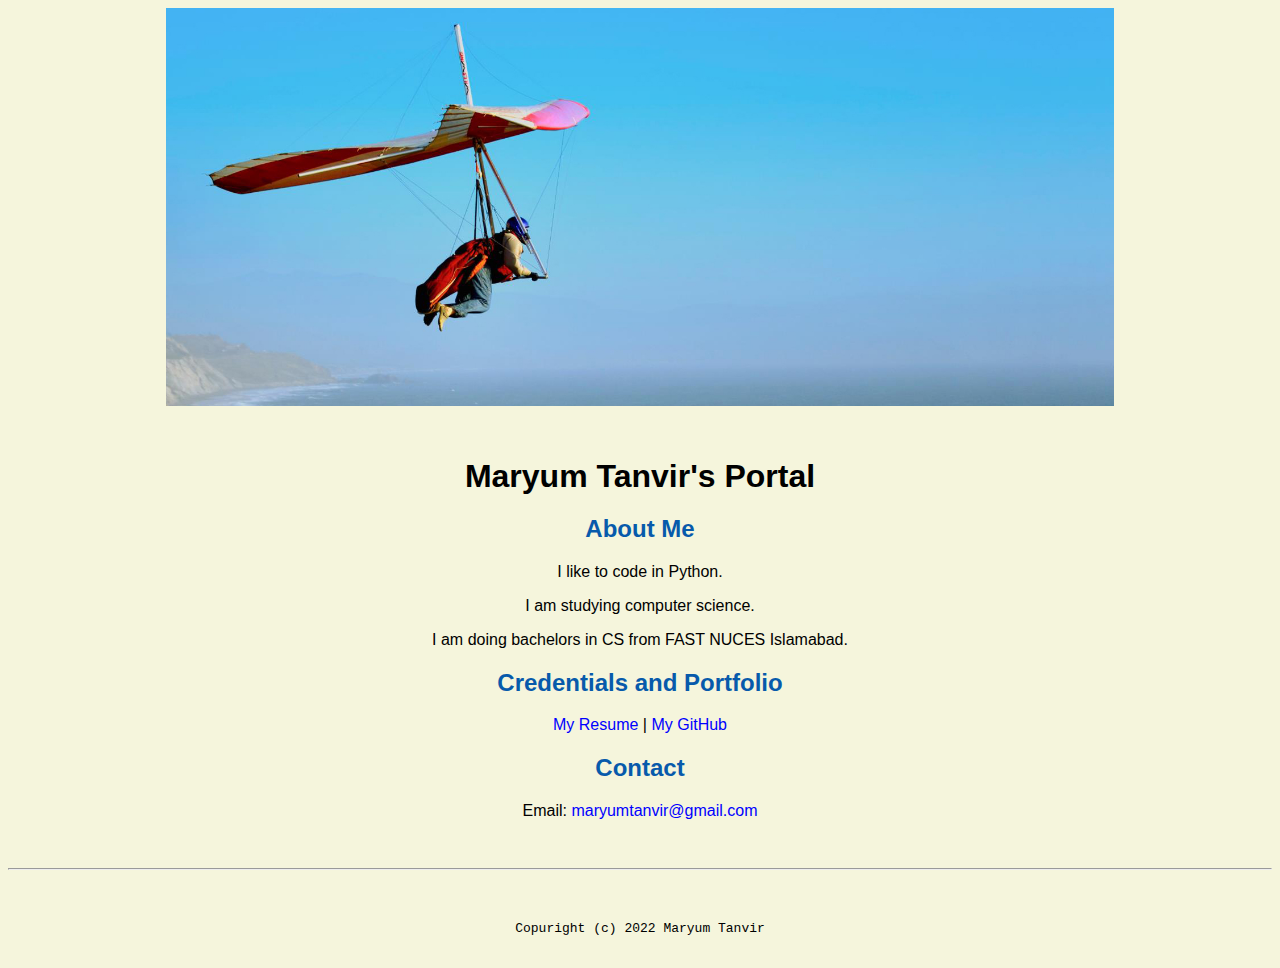
<file: index.html>
<!doctype html>

<!-- this is a comment for human! -->

<html lang="en">

  <header>
    <title> Maryum Tanvir's Portal</title>
    <link rel="stylesheet" href = "css/master.css">
    <link rel = "FaviconIcon" href = "favicon.ico"type="image/x-icon">
    <link rel = "shortcut" href = "favicon.ico"type="image/x-icon">
    <meta name = "viewport"content="widht=device-width, initial-scale-1, shrink-to-fit=no">
    <meta name = "name" content = "Maryum Tanvir's Portal">
    <meta name="robots" content ="noindex,nofollow">
  </header>

  <body>
    <img src="images/banner.jpg" width="75%" alt= "banner">
    <h1> Maryum Tanvir's Portal</h1>
    <h2> About Me</h2>
    <p> I like to code in Python.</p>
    <p> I am studying computer science.</p>
    <p> I am doing bachelors in CS from FAST NUCES Islamabad.</p>
    <h2>Credentials and Portfolio</h2>

    <p> <a href=" resume.html"> My Resume </a>|<a href= "https://github.com/MaryumTanvir" > My GitHub </a></p>
    <h2> Contact</h2>

    <p> Email:<a href="mailto:maryumtanvir@gmail.com "> maryumtanvir@gmail.com</a></p>
  </body>

  <footer>
    <hr>
    <code>Copuright (c) 2022 Maryum Tanvir</code>
  </footer>

</html>
</file>
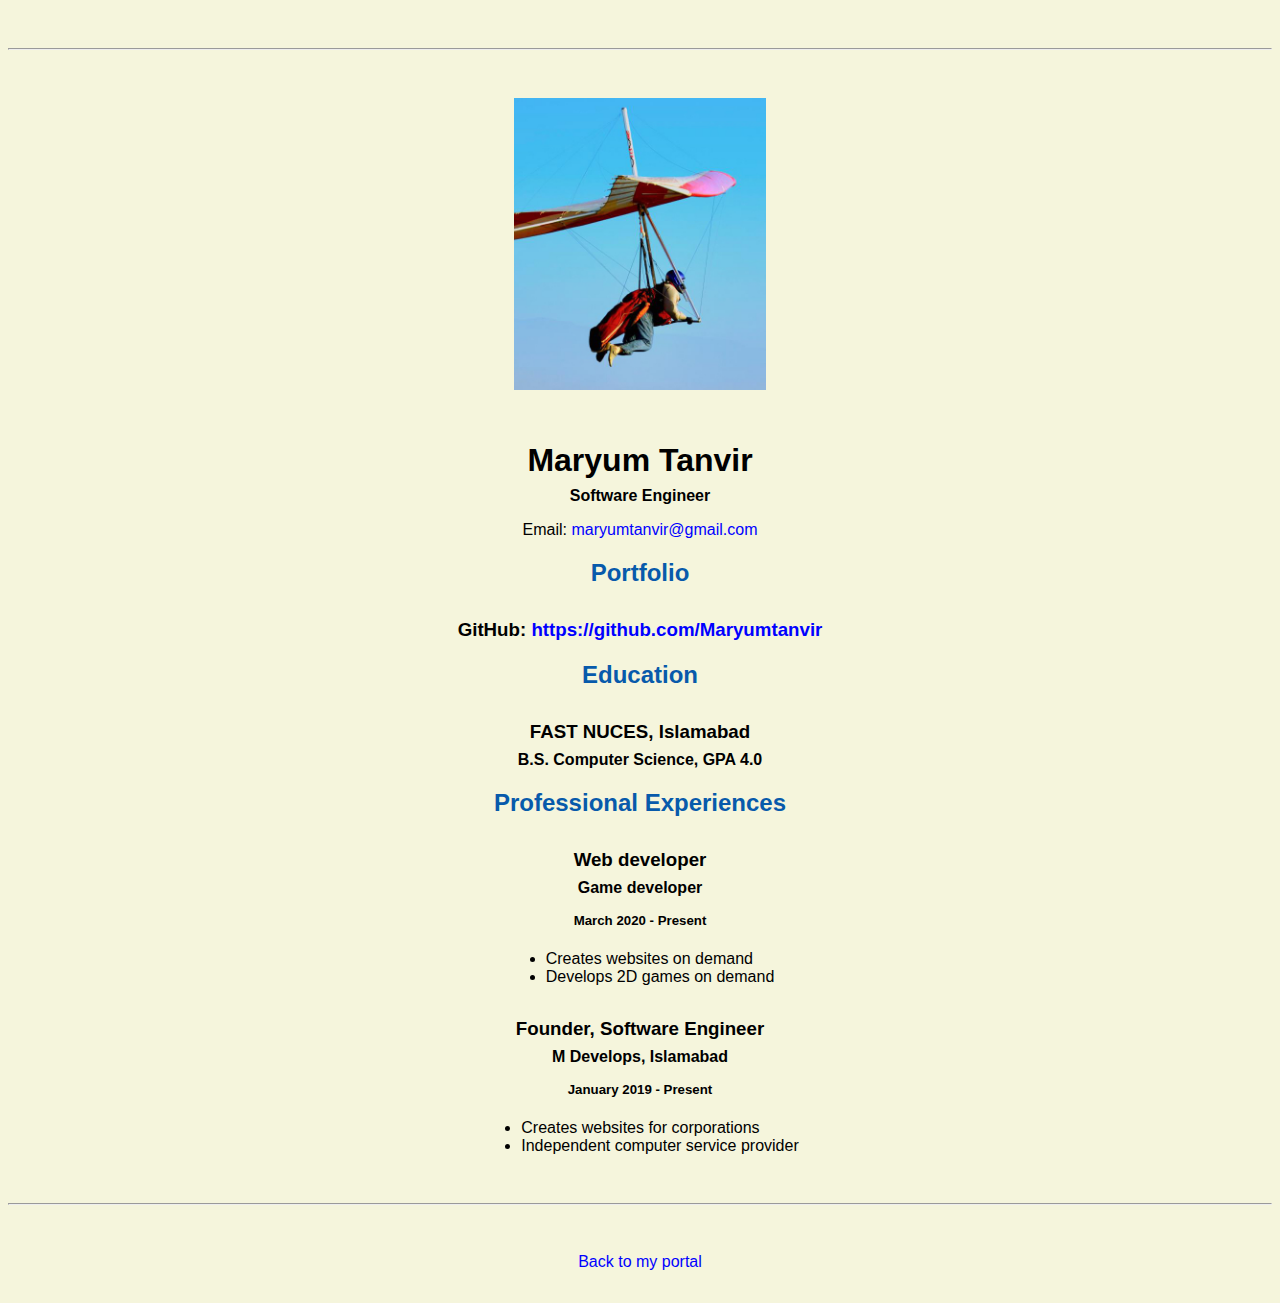
<file: resume.html>
<!doctype html>

<!-- this is a comment for human! -->

<html lang="en">

  <header>
    <title>Maryum Tanvir's Resume</title>
    <link rel="stylesheet" href = "css/master.css">
    <link rel = "FaviconIcon" href = "favicon.ico"type="image/x-icon">
    <link rel = "shortcut" href = "favicon.ico"type="image/x-icon">
    <meta name = "viewport"content="widht=device-width, initial-scale-1, shrink-to-fit=no">
    <meta name = "name" content = "Maryum Tanvir's Portal">
    <meta name="robots" content ="noindex,nofollow">
  </header>

  <body>
    <hr>

    <img src="images/headshot.jpg" alt="Maryum's headshot" width="20%">

    <h1>Maryum Tanvir</h1>
    <h4>Software Engineer</h4>

    <p>Email: <a href="mailto:maryumtanvir@gmail.com" target="_blank">maryumtanvir@gmail.com</a></p>
    <!-- don't post physical address, personal phone number or other personal information on the web! -->

    <h2>Portfolio</h2>
      <h3>GitHub: <a href="https://github.com/MaryumTanvir" target="_blank">https://github.com/Maryumtanvir</a></h3>

    <h2>Education</h2>

    <h3>FAST NUCES, Islamabad</h3>
    <h4>B.S. Computer Science, GPA 4.0 </h4>

    <h2>Professional Experiences</h2>

    <h3>Web developer</h3>
    <h4>Game developer</h4>
    <h5>March 2020 - Present</h5>
      <ul>
        <li>Creates websites on demand</li>
        <li>Develops 2D games on demand</li>
      </ul>

    <h3>Founder, Software Engineer</h3>
    <h4>M Develops, Islamabad </h4>
    <h5>January 2019 - Present</h5>
      <ul>
        <li>Creates websites for corporations </li>
        <li>Independent computer service provider</li>
      </ul>
  </body>

  <footer>
  <hr>
  <p><a href="index.html">Back to my portal</a><p>
  </footer>

</html>
</file>
<file: css/master.css>
/* Cascading stylesheet for the website */

/* Text inside these asterisks and slashes are comments for human */

  a {
    color: blue;
    /* set the text color to blue here */
    text-decoration: none; /* This means we do not want hyperlinks to be underlined */
  }

  a:hover {
    color: red;
    /* set the text color to red here */
    text-decoration: none; /* This means we do not want hyperlinks to be underlined */
  }

  body {
    background-color: beige;
    color:black;
    font-family: Arial, Helvetica,sans-serif;
    text-align: center;

    /* set the text alignment here */
   }

  footer {
    margin-top: 2rem;
    margin-bottom: 2rem;
  }

  h1 {
    margin-bottom: 0.5rem;
    margin-top: 3rem;

   }

  h2 {
    color: #075AAB;
    /* set the text color of to #075AAB here */
    /* set both the bottom margin and top margin to 2.5rem here */
    margin-top: 2.5 rem;
    margin-bottom: 2.5 rem;
   }

  h3 {
    margin-bottom: 0;
    margin-top: 2rem;
  }

  h4 {
    margin-bottom: 1rem;
    margin-top: 0.5rem;
  }

  h5 {
    margin-top: 0.5rem;
  }

  hr {
    margin-bottom: 3rem;
    margin-top: 3rem;
  }

  /* this controls how the bullet points in the resume page looks */
  ul {
    display: table;
    margin: 0 auto;
    text-align: left;
  }
</file>
